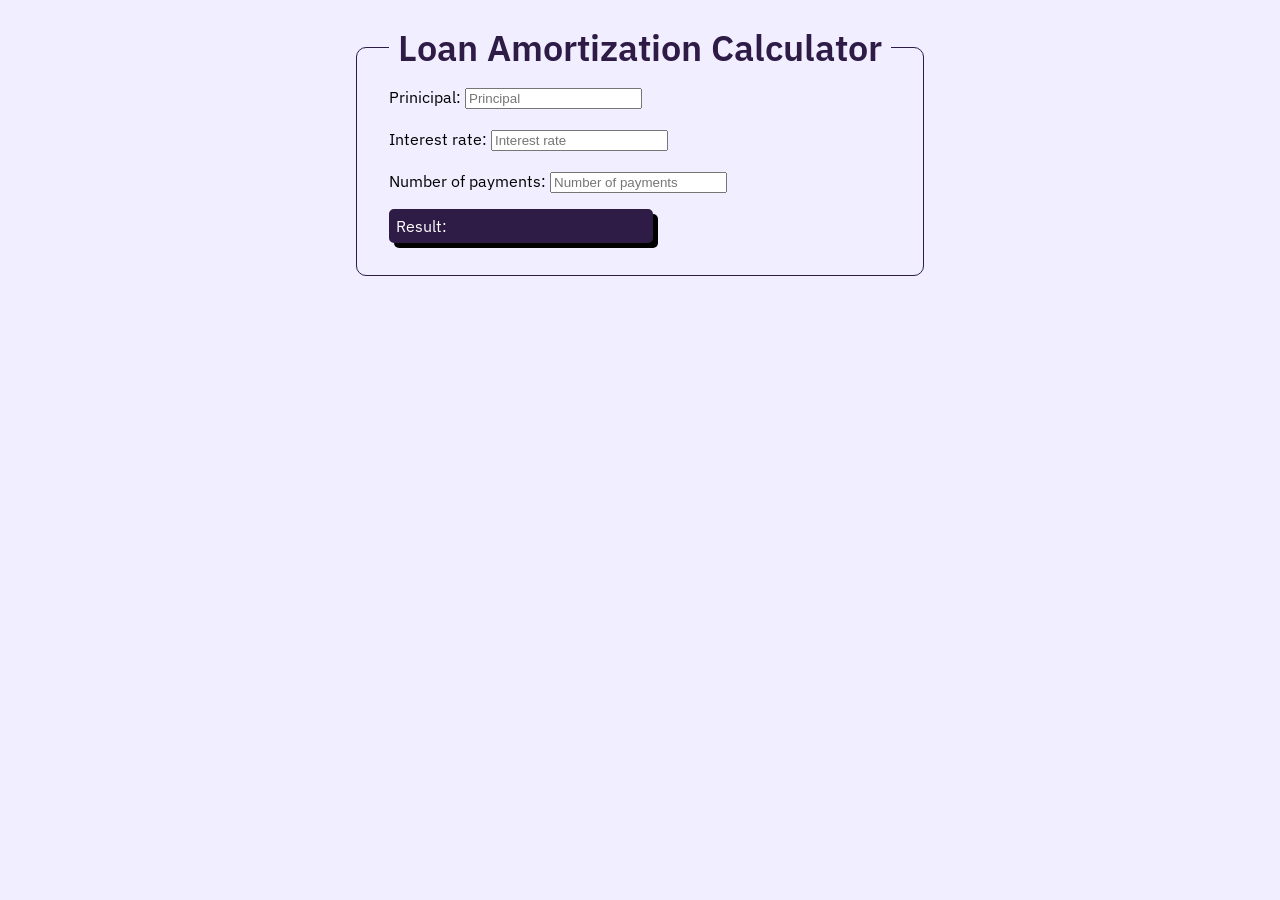
<file: calculator/index.html>
<!DOCTYPE html>
<html>
    <head>
        <title>Calculator</title>
        <meta charset="UTF-8">
        <meta name="viewport" content="width=device-width, initial-scale=1.0">
        <link rel="stylesheet" href="styles.css">
        <link rel="preconnect" href="https://fonts.googleapis.com">
        <link rel="preconnect" href="https://fonts.gstatic.com" crossorigin>
        <link href="https://fonts.googleapis.com/css2?family=IBM+Plex+Sans:ital,wght@0,100..700;1,100..700&display=swap" rel="stylesheet">
    </head>

    <body>
        <form id="calculator" oninput="displayResult()">
            <fieldset>
                <legend>Loan Amortization Calculator</legend>
                <label for="P">Prinicipal:</label>
                <input type="number" id="P" placeholder="Principal" value="">
                <br><br>
    
                <label for="i">Interest rate:</label>
                <input type="number" id="i" placeholder="Interest rate" value="">
                <br><br>
    
                <label for="n">Number of payments:</label>
                <input type="number" id="n" placeholder="Number of payments" value="">
                
                <p id="result-box">Result: <output id="result"></output></p>
            </fieldset>
        </form>
    </body>
</html>

<script>
    window.onload = function() {
        document.getElementById("calculator").reset();
    };

    function calculate() {
        var P_id = document.getElementById('P');
        var i_id = document.getElementById('i');
        var n_id = document.getElementById('n');

        var P = P_id.value;
        var n = n_id.value;
        var i = i_id.value;

        return P*((i*Math.pow((1+i),n))/(Math.pow((1+i),n)-1));
    }

    function displayResult() {
        var total = calculate();
        var result = document.getElementById('result');
        result.textContent = total;
    }
</script>
</file>
<file: calculator/styles.css>
.ibm-plex-sans {
    font-family: "IBM Plex Sans", sans-serif;
    font-optical-sizing: auto;
    font-weight: 400;
    font-style: normal;
    font-variation-settings:
      "wdth" 100;
  }

html {
    margin: 0;
    padding: 0;
    font-family: "IBM Plex Sans", sans-serif;
    background-color: #F0EEFF;
}

/* Calculator */
#calculator {
    display: flex;
    justify-content: center;
}

fieldset {
    margin: 1em 0;
    padding: 1em 2em;
    border: solid 1px #2E1B46;
    border-radius: 10px;
    min-width: 200px;
}

legend {
    font-size: 36px;
    font-weight: 600;
    padding: 0 .25em;
    color: #2E1B46;
}

#result-box {
    border: 2px solid #2E1B46;
    max-width: 250px;
    padding: 5px;
    border-radius: 5px;
    background-color: #2E1B46;
    box-shadow: 5px 5px black;
    color: white;
}
</file>
